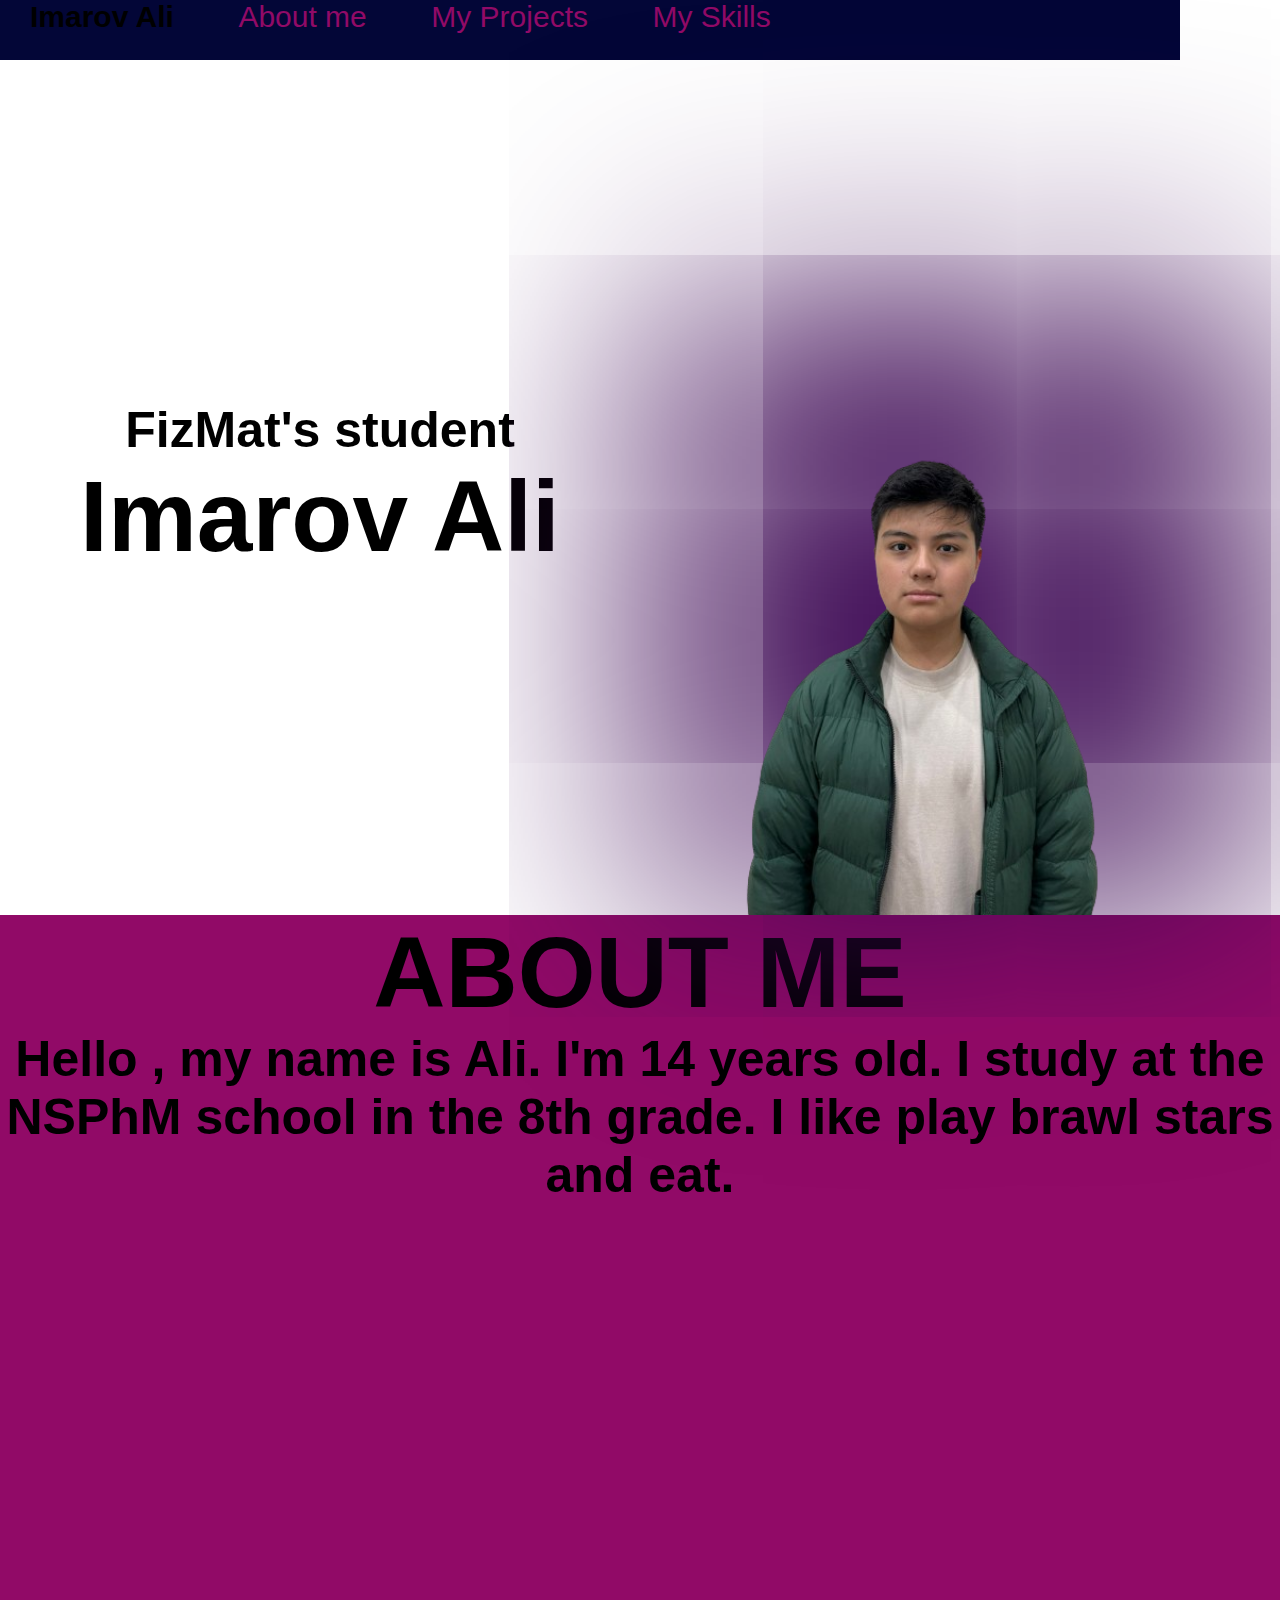
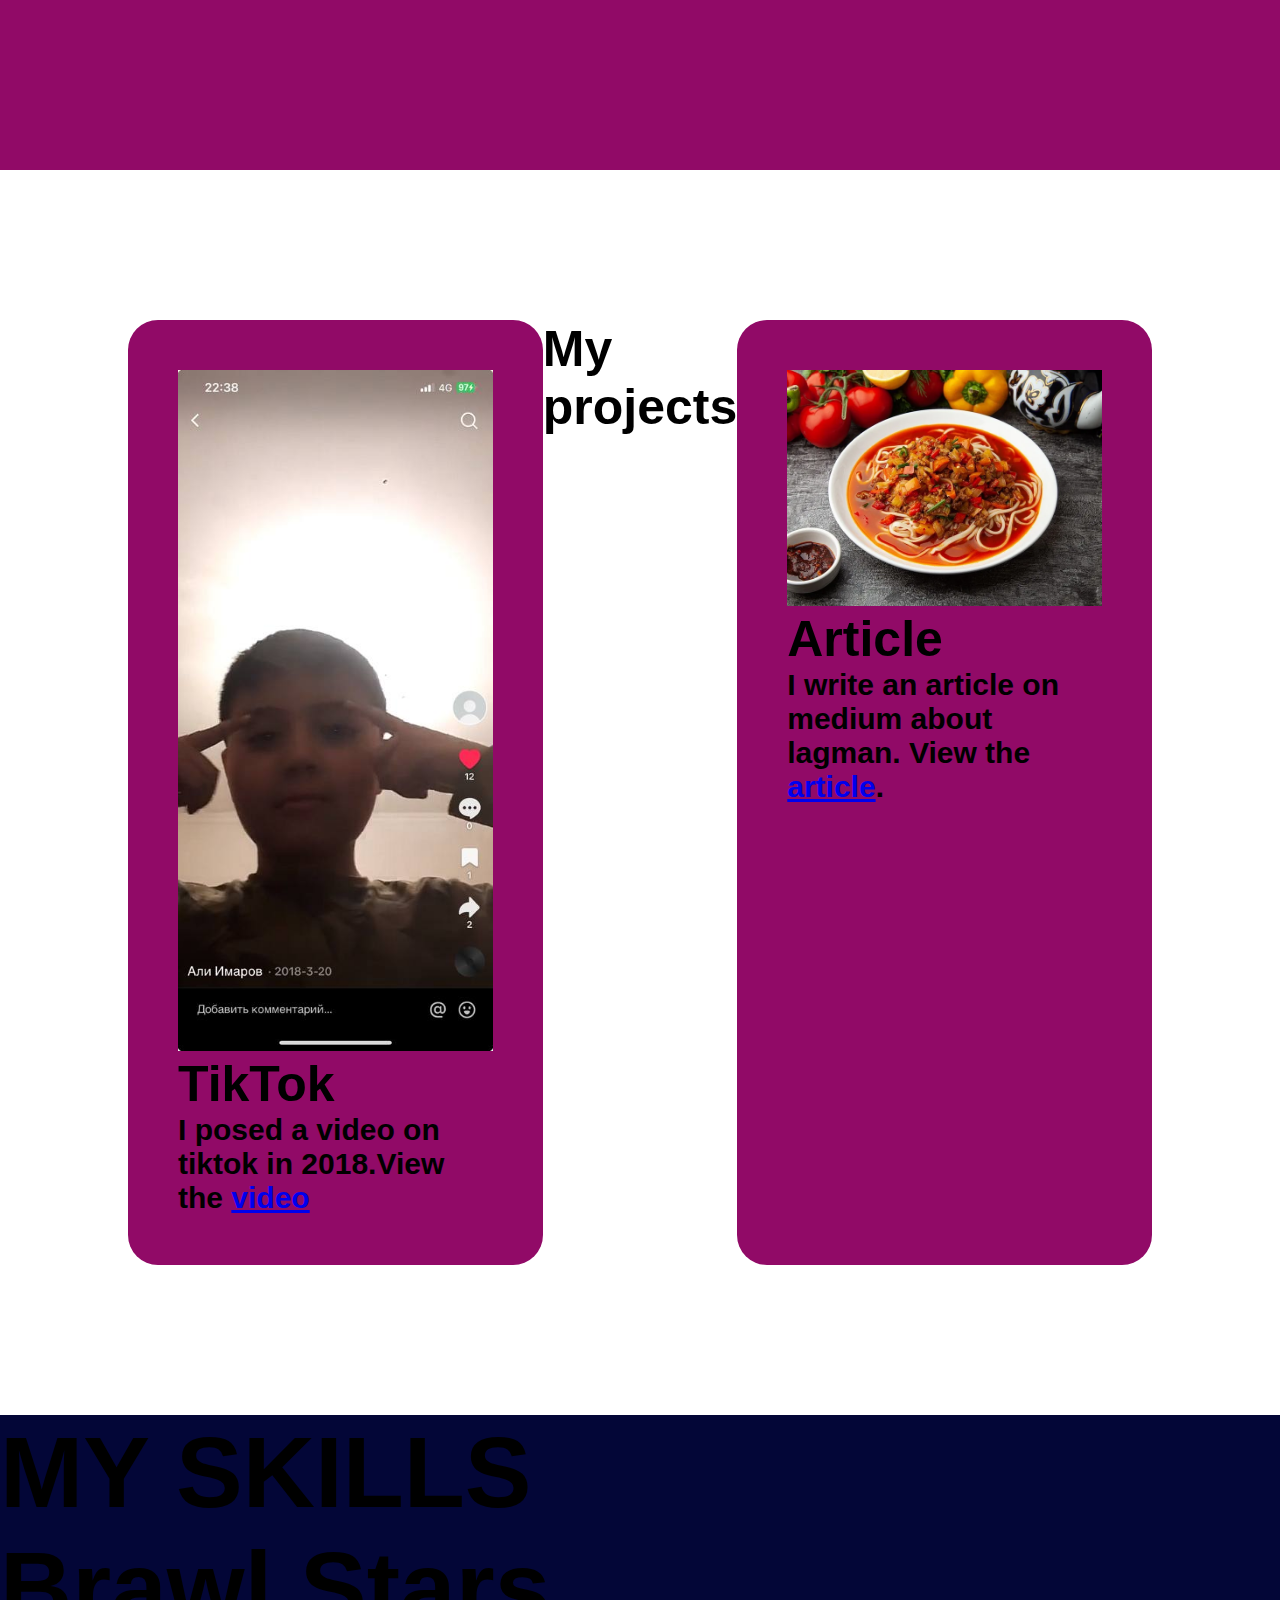
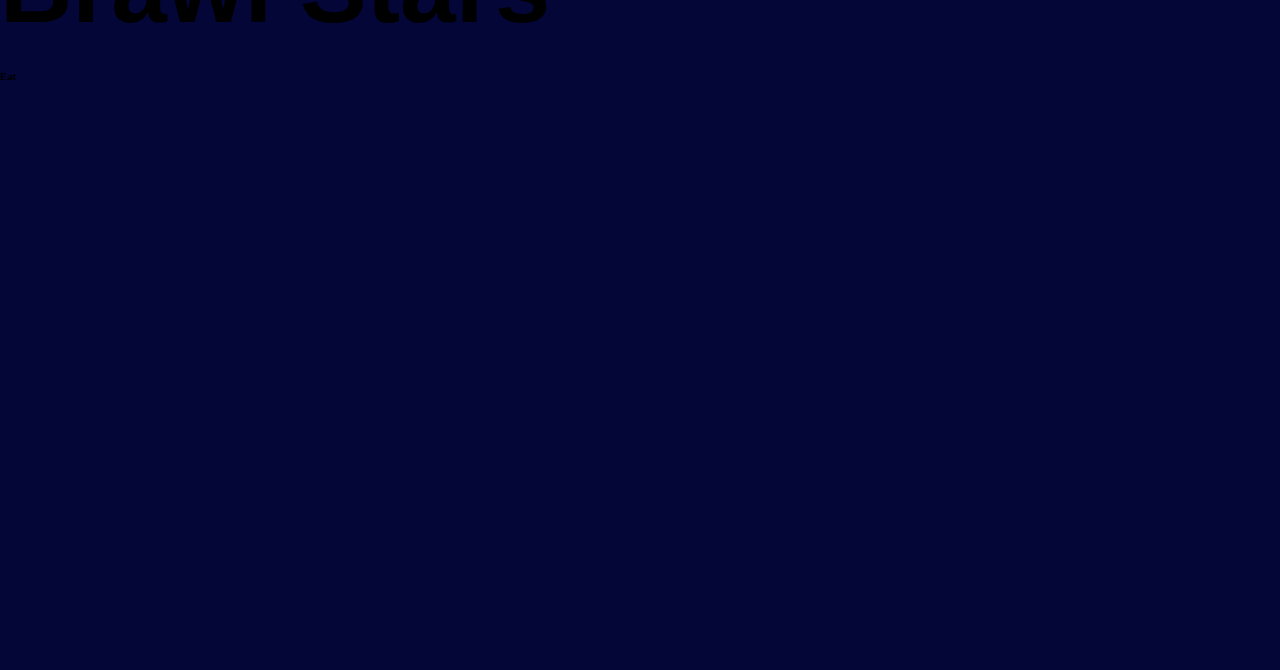
<file: Ali.html>
<!DOCTYPE html>
<html lang="en">
<head>
    <link rel="stylesheet" href="Ali.css">
    <title>Imarov Ali</title>
</head>
<body>
  <div class="piatno"></div>
  <nav>
      <a class="logo">Imarov Ali</a>
      <a class="link" href="#aboutme">About me</a>
      <a class="link" href="#myprojects">My Projects</a>
      <a class="link" href="#myskills">My Skills</a>


  </nav>
  <section class="hero">
      <div class="korobka">
          <div class="textcenter">
              <h2>FizMat's student</h2>
              <h1>Imarov Ali</h1>
          </div>
      </div>
      <div class="korobka2">
          <img src="me.png.png">
      </div>
  </section>
  <section id="aboutme">
    <div class="chto">
        <h1 class="about">ABOUT ME</h1>
    </div>
    <div class="kto"><h2>Hello , my name is Ali. I'm 14 years old. I study at the NSPhM school in the 8th grade. I like play brawl stars and eat. </h2></div>
  </section>
  <section id="myprojects">
      <div class=" center">
          <div class="w80 center">
                  <div class="card">
                      <div>
                          <img class="w100" src="video.jpeg">                    
                      </div>
                      <div>
                          <h2>TikTok</h2>
                          <h3>I posed a video on tiktok in 2018.View the <a  class="ling" href="https://vm.tiktok.com/ZMMtYpNJB/">video</a></h3>
                      </div>
                  </div>
              </a>
              <div class="project">
                <h2>   My projects</h2>
              </div>
                  <div class="card">
                      <div>
                          <img class="w100" src="lagman.webp">                    
                      </div>
                      <div>
                          <h2>Article</h2>
                          <h3> I write an article on medium about lagman. View the <a  class="ling" href="https://medium.com/@ali.imarov27/%D0%BB%D0%B0%D0%B3%D0%BC%D0%B0%D0%BD-672b12d5fd5e?source=friends_link&sk=3ffd03f49751df6f9cf082b829106750">article</a>.</h3>
                      </div>
                  </div>
              </a>
          </div>
      </div>
  </section>
  <section id="myskills">
    <div>
        <h1 class="ketchup">MY SKILLS</h1>
    </div>
    <div class="makaka">
        <div class="df">
            <h1>Brawl Stars</h1>
                <div class="progress-bar"></div>
            </div>  
        </div>
        <div class="df">
            <div class="w77">
            <h6>Eat</h6>
            </div>
                <div class="progress-bar"></div>
            </div>
  </section>
</body>
</html>
</file>
<file: Ali.css>
body{
color: 4F6F52;
 margin: 0;
    background-color: 4F6F52;
}
section{
    min-height: 95vh;
    background-color: 4F6F52;
}
.hero{
     scroll-behavior: smooth; 
    background-color: 4F6F52;
    color: 1A4D2E;
    display: flex;
}
.korobka{
    display: flex;
    justify-content: center;
    align-items: center;
    width: 50%;
    height: 95vh;
}
.korobka2{
    display: flex;
    justify-content: center;
    align-items: end;
    width: 45%;
    height: 95vh;

}
h1{
    color: 4F6F52;
    margin: 0;
    font-size: 100px;
    font-family: Arial, Helvetica, sans-serif;

}
h2{
    margin: 0;
    font-size: 50px;
    font-family: Arial, Helvetica, sans-serif;
}
h3{
    margin: 0;
    font-size: 30px;
    font-family: Arial, Helvetica, sans-serif;
}
.textcenter{
    text-align: center;
}

img{
    width: 80%;
}
.w50{
    width: 30%;
}
input{
    display: block;
    margin: 30px 0;
    width: 100%;
    height: 30px;
    font-size: 30px;
    padding: 15px 30px;
    border-radius: 30px;
    border: 0;
}
.center{
    display: flex;
    justify-content: center;
}
#contactme{
    padding: 50px;
    color:#030637;
    background-color: #910A67;
    position: relative;
    z-index: 3;
}
.m50{
    margin: 50px;
}



.logo{
    text color: E8DFCA;
    font-size: 30px;
    text-decoration: none;
    margin: 0 30px;
    font-weight: 600;    
}
.link{
    font-size: 30px;
    text-decoration: none;
    margin: 0 30px;
    color: #910A67;
}
nav{
    
    color: 4F6F52;
    margin: 0px 0px;
    width: calc(100% - 100px);
    color: 4F6F52;
    background-color: #030637;
    align-items: center;
    height: 60px;
    font-family: Arial, Helvetica, sans-serif;

}
.right{
    position: absolute;
    right: 80px;
}
.btn{
    padding: 10px 30px;
    background-color: red;
    border-radius: 30px;
    color: black;
}


.piatno{
    z-index: 1;
    position: absolute;
    width: 1px;
    height: 1px;
    top: 600px;
    left: 75%;
    box-shadow: 0px 0px 300px 300px #3C0753 ;
    background-color: 1A4D2E;
}
img{
    z-index: 2;
}

#myprojects{
    padding: 150px 0;
}
.card{
    width: 500px;
    background-color: #910A67;
    padding: 50px ;
    border-radius: 30px;
}
.h3{
    color: #030637;
}
.w100{
    width: 100%;
}
.cardbtn{
    text-decoration: none;
    width: 500px;
    display: block;
    margin: 0 150px;
}
.dflex{
    display: flex;
}
.w80{
    width: 80%;
}
.chiutnizhe{
    margin-top: 450px;
}



@media only screen and (max-width: 600px) {

}
#aboutme{
    background-color: #910A67;
}
.chto{
   text-align: center;
   display: block;
}
.about{
    text-align: center;
    top: 50%;
}
#myskills{
    background-color: #030637;
}
.kto {
    text-align: center;
    top:50%
}
.ling{
    text-decoration: underline;
    font-weight: 600;
}
.progress-bar {
    background: rgb(26,77,46);
    background: linear-gradient(90deg, rgba(26,77,46,1) 35%, rgba(79,111,82,1) 53%, rgba(232,223,202,1) 100%);
}
</file>
